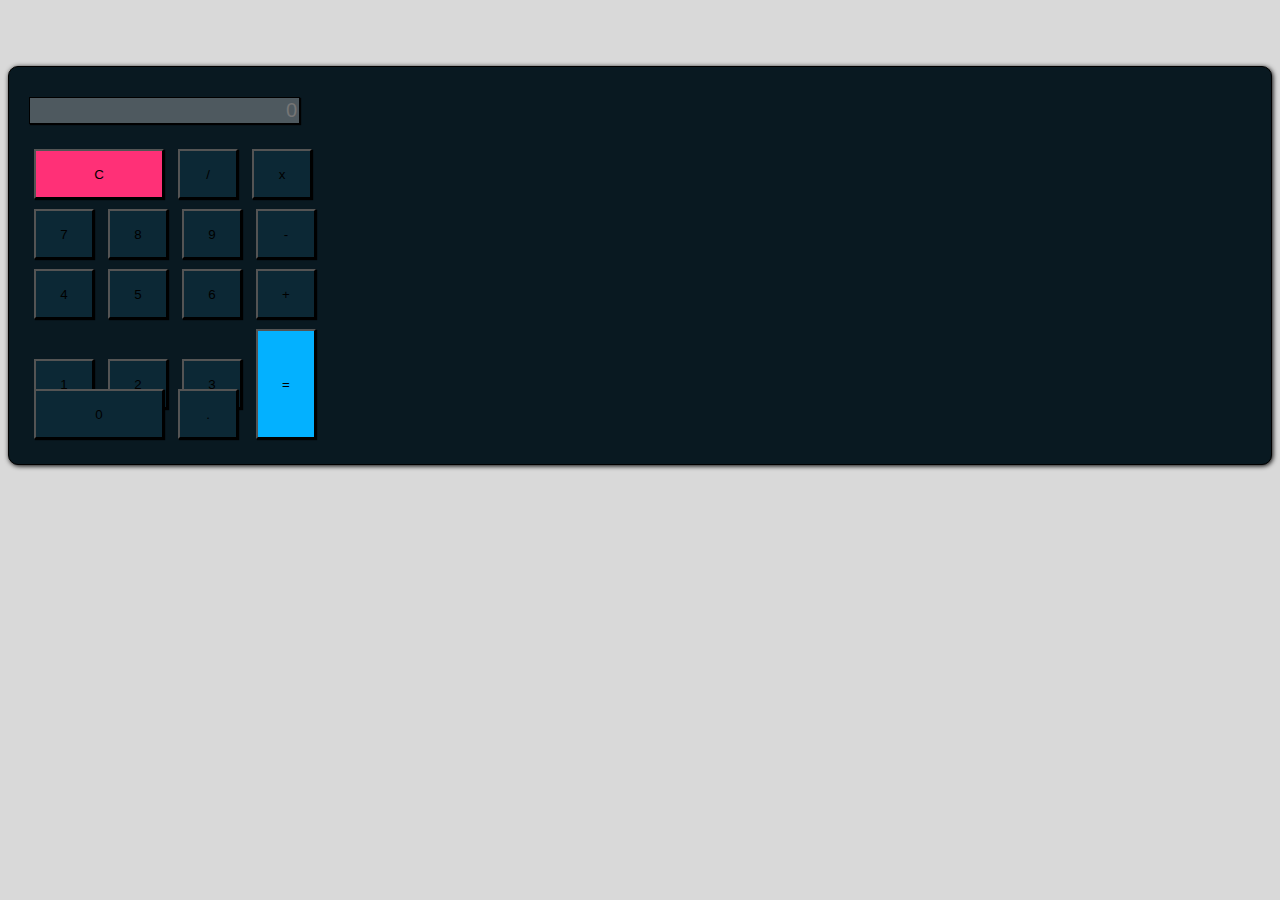
<file: Calculadora/calculadora.html>
<html>
	<head>
		<title>Calculadora</title>

		<!-- Latest compiled and minified CSS -->
		<link rel="stylesheet" href="https://maxcdn.bootstrapcdn.com/bootstrap/4.0.0-beta.2/css/bootstrap.min.css" integrity="sha384-PsH8R72JQ3SOdhVi3uxftmaW6Vc51MKb0q5P2rRUpPvrszuE4W1povHYgTpBfshb" crossorigin="anonymous">

    <style>
      .calculadora {
        margin-top: 40px;
        border: solid 1px #000;
        padding: 20px;
        background-color: #091921;
        border-radius: 10px;
        box-shadow: 1px 1px 5px #000;
      }

      .btn {
        background-color: #0c2835;
        width: 60px;
        height: 50px;
        margin: 5px;
        box-shadow: 1px 1px 1px #000;
      }

      .calculadora .btn:hover{
          background-color: #74ff3b;
          color: #111;
          transition: .6s;
      }

      .clear {
        width: 130px;
        background-color: #ff3077
      }

      .enter {
        height: 110px;
        background-color: #03b1ff;
      }

      .zero {
        width: 130px;
      }

      .resultado {
        
        text-align: right;
        font-size: 20px;
        margin-top: 10px;
        margin-bottom: 20px;
        border: solid 1px #000;
        box-shadow: 1px 1px 1px #000;
      }

    </style>
	</head>

  <body style="background: #D9D9D9">

    <div class="container">
      <div class="row">
        <div class="col d-flex justify-content-center">
          <br />

          <div class="calculadora">
            <input type="text" id="result" class="form-control resultado" placeholder="0" disabled="disabled" />
            
            <div class="row">
              <button type="button" onclick="calcular('acao' ,'c')" class="btn btn-dark btn-lg clear font-weight-light">C</button>
              <button type="button" onclick="calcular('acao','/')" class="btn btn-dark btn-lg font-weight-light">/</button>
              <button type="button" onclick="calcular('acao' ,'*')" class="btn btn-dark btn-lg font-weight-light">x</button>
            </div>

            <div class="row">
              <button type="button" onclick="calcular('valor' ,7)" class="btn btn-dark btn-lg font-weight-light">7</button>
              <button type="button" onclick="calcular( 'valor' ,8)" class="btn btn-dark btn-lg font-weight-light">8</button>
              <button type="button" onclick="calcular( 'valor' ,9)" class="btn btn-dark btn-lg font-weight-light">9</button>
              <button type="button" onclick="calcular('acao' ,'-' )" class="btn btn-dark btn-lg font-weight-light">-</button>
            </div>
            
            <div class="row">
              <button type="button" onclick="calcular('valor' ,4)" class="btn btn-dark btn-lg font-weight-light">4</button>
              <button type="button" onclick="calcular('valor' ,5)" class="btn btn-dark btn-lg font-weight-light">5</button>
              <button type="button" onclick="calcular('valor' ,6)" class="btn btn-dark btn-lg font-weight-light">6</button>
              <button type="button" onclick="calcular('acao' ,'+')" class="btn btn-dark btn-lg font-weight-light">+</button>
            </div>

            <div class="row">
              <button type="button" onclick="calcular('valor' ,1)" class="btn btn-dark btn-lg font-weight-light">1</button>
              <button type="button" onclick="calcular('valor' ,2)" class="btn btn-dark btn-lg font-weight-light">2</button>
              <button type="button" onclick="calcular('valor' ,3)" class="btn btn-dark btn-lg font-weight-light">3</button>
              <button type="button" onclick="calcular('acao' ,'=')" class="btn btn-dark btn-lg enter">=</button>
            </div>

            <div class="row" style="margin-top: -60px">
              <button type="button" onclick="calcular('valor' ,0)" class="btn btn-dark zero btn-lg font-weight-light">0</button>
              <button type="button" onclick="calcular('acao' ,'.')" class="btn btn-dark btn-lg font-weight-light">.</button>
            </div>

          </div>
        </div>
      </div>
    </div> 
    
    <script src="js/teste.js"></script>
  </body>	

</html>
</file>
